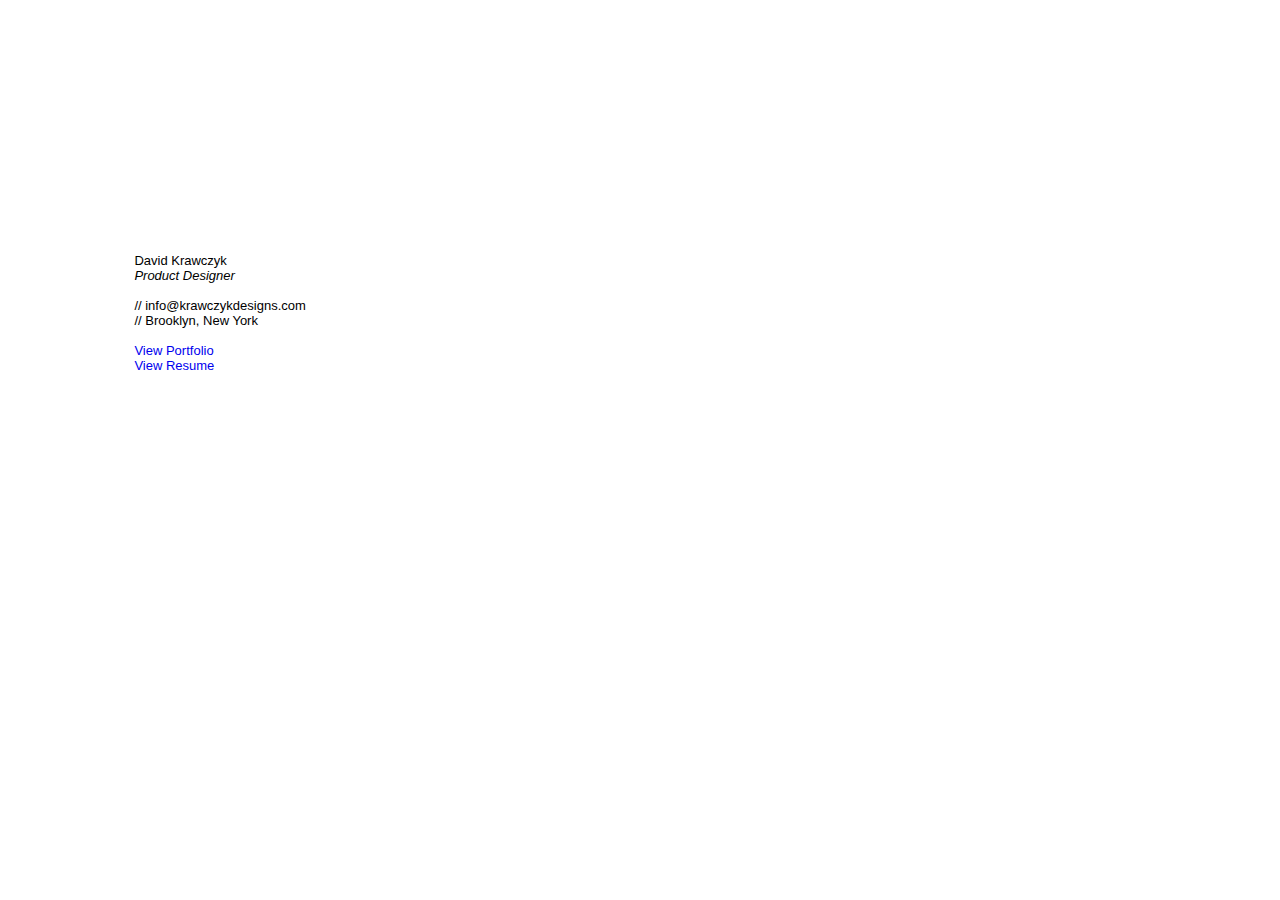
<file: archive/boulddesign.html>
<!DOCTYPE html>
<html lang="en">
<head>
  <title>David Krawczyk</title>
  <meta charset="utf-8">
  <meta name="viewport" content="width=device-width, initial-scale=1">
  <link rel="stylesheet" href="https://a6db347bd28daf25df910368706d4ab49e33c9ba.googledrive.com/host/0B2ftnj9_M5MYU3hGazdhTVJZSm8/css/bootstrap.css">
  <script src="https://ajax.googleapis.com/ajax/libs/jquery/1.11.3/jquery.min.js"></script>
  <script src="https://a6db347bd28daf25df910368706d4ab49e33c9ba.googledrive.com/host/0B2ftnj9_M5MYU3hGazdhTVJZSm8/js/bootstrap.js"></script>

  <script type="text/javascript">
  function FocusOnInput()
  {
       document.getElementById(">").focus();
  }
  </script>

<style>
/*form*/
*:focus {
    outline: none;
}
input:focus,
select:focus,
textarea:focus,
button:focus {
    outline: none;
    border: none;
}
/*end form*/
  .affix {
      bottom: 5%;
  }
  .fill {
    width:100%;
    height:100%;
    background-position:center;
    background-size:cover;
  }
/*Nav*/
#About {
    min-height: 100%;
    background-color: #fff;
    font-family: 'Helvetica Neue', Helvetica, sans-serif;
    font-size: 13px;
    font-style: normal;
}
/*Project Description Spacing*/
.description {
    margin-top:40%;
    margin-bottom:5%;
}
  @media screen and (max-width: 810px) {
    #section102, #section103, #section2, #section3, #section41, #section42  {
        margin-left: 100px;
    }
  }
  a:link {text-decoration: none}
  a:visited {text-decoration: none}
  a:active {text-decoration: none}
  a:hover {text-decoration: none}
/*Button*/
section.border button {
  color: #6496c8;
  background: rgba(0,0,0,0);
  border: solid 2px #6496c8;
}
/*Interaction
section.border button:hover,
section.border button.hover {
  border-color: #346392;
  color: #346392;
}
section.border button:active,
section.border button.active {
  border-color: #27496d;
  color: #27496d;
}*/
/*Button End*/
</style>

</head>

<body onload="FocusOnInput()" data-spy="scroll" data-target="#myScrollspy" data-offset="5">

  <!--Landing Page -->

  <!--Mobile Nav-->


<!--About-->
    <div class="row" id="About"> <div class="col-sm-7 col-sm-offset-2"
    style="margin-top:20%; margin-bottom:24%; margin-left:10%; color:#000;"> 
    David Krawczyk </br>
<i>Product Designer</i></br></br>

// info@krawczykdesigns.com </br>
// Brooklyn, New York</br></br>

<a href="David%20Krawczyk%20-%20Portfolio%20170109.pdf"> View Portfolio</br></a>
<a href="DavidKrawczyk%20-%20Resume170109.pdf"> View Resume</br></br></a>

    
</p>
    </div> </div>


</body>
</html>
</file>
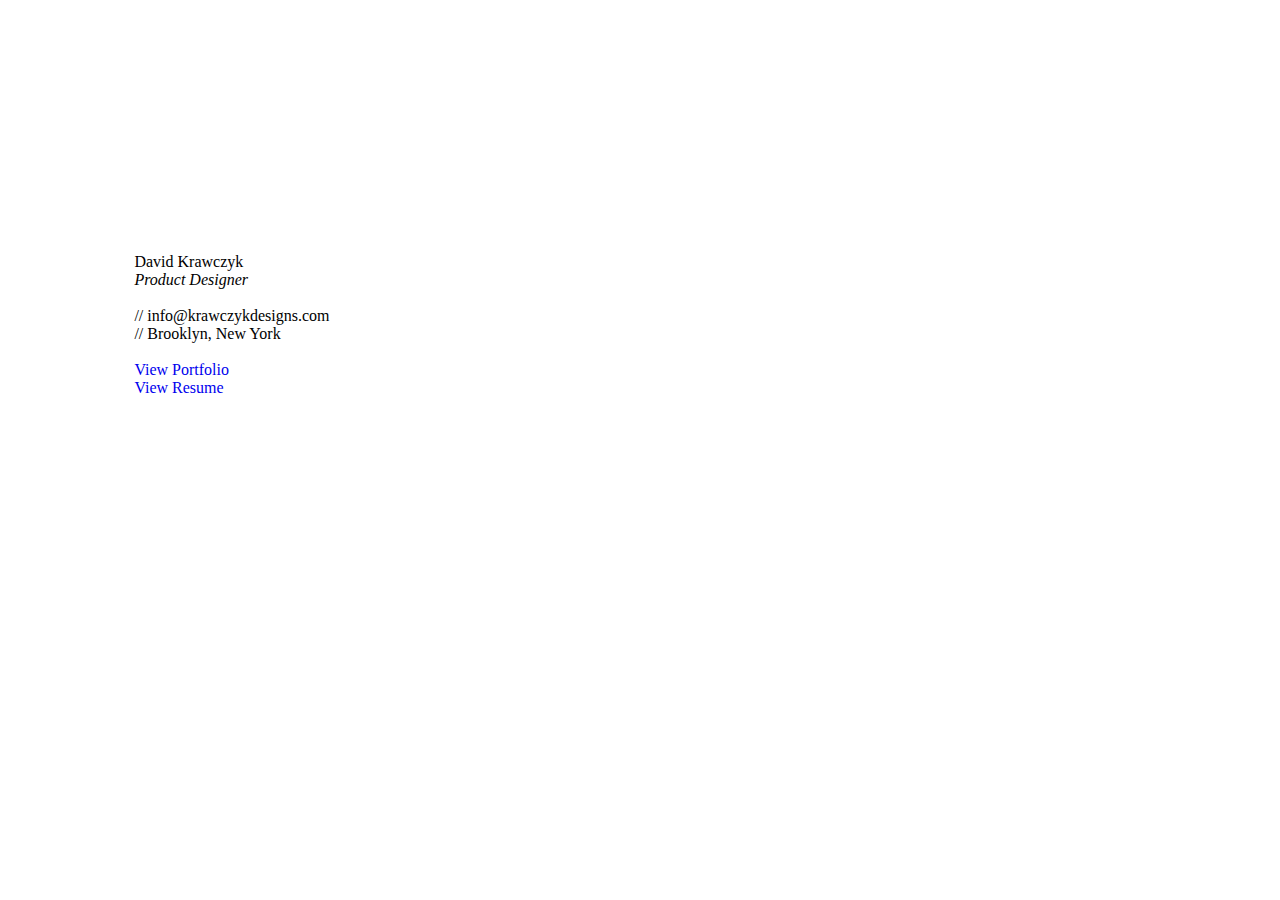
<file: archive/cookshouse.html>
<!DOCTYPE html>
<html lang="en">
<head>
  <title>David Krawczyk</title>
  <meta charset="utf-8">
  <meta name="viewport" content="width=device-width, initial-scale=1">
  <link rel="stylesheet" href="https://a6db347bd28daf25df910368706d4ab49e33c9ba.googledrive.com/host/0B2ftnj9_M5MYU3hGazdhTVJZSm8/css/bootstrap.css">
  <script src="https://ajax.googleapis.com/ajax/libs/jquery/1.11.3/jquery.min.js"></script>
  <script src="https://a6db347bd28daf25df910368706d4ab49e33c9ba.googledrive.com/host/0B2ftnj9_M5MYU3hGazdhTVJZSm8/js/bootstrap.js"></script>

  <script type="text/javascript">
  function FocusOnInput()
  {
       document.getElementById(">").focus();
  }
  </script>

<style>
/*form*/
*:focus {
    outline: none;
}
input:focus,
select:focus,
textarea:focus,
button:focus {
    outline: none;
    border: none;
}
/*end form*/
  .affix {
      bottom: 5%;
  }
  .fill {
    width:100%;
    height:100%;
    background-position:center;
    background-size:cover;
  }
/*Nav*/
#About {
    min-height: 100%;
    background-color: #fff;
}
/*Project Description Spacing*/
.description {
    margin-top:40%;
    margin-bottom:5%;
}
  @media screen and (max-width: 810px) {
    #section102, #section103, #section2, #section3, #section41, #section42  {
        margin-left: 100px;
    }
  }
  a:link {text-decoration: none}
  a:visited {text-decoration: none}
  a:active {text-decoration: none}
  a:hover {text-decoration: none}
/*Button*/
section.border button {
  color: #6496c8;
  background: rgba(0,0,0,0);
  border: solid 2px #6496c8;
}
/*Interaction
section.border button:hover,
section.border button.hover {
  border-color: #346392;
  color: #346392;
}
section.border button:active,
section.border button.active {
  border-color: #27496d;
  color: #27496d;
}*/
/*Button End*/
</style>

</head>

<body onload="FocusOnInput()" data-spy="scroll" data-target="#myScrollspy" data-offset="5">

  <!--Landing Page -->

  <!--Mobile Nav-->


<!--About-->
    <div class="row" id="About"> <div class="col-sm-7 col-sm-offset-2"
    style="margin-top:20%; margin-bottom:24%; margin-left:10%; color:#000;"> 
    David Krawczyk </br>
<i>Product Designer</i></br></br>

// info@krawczykdesigns.com </br>
// Brooklyn, New York</br></br>

<a href="David%20Krawczyk%20-%20Portfolio%20170109.pdf"> View Portfolio</br></a>
<a href="DavidKrawczyk%20-%20Resume170109.pdf"> View Resume</br></br></a>


    
</p>
    </div> </div>


</body>
</html>
</file>
